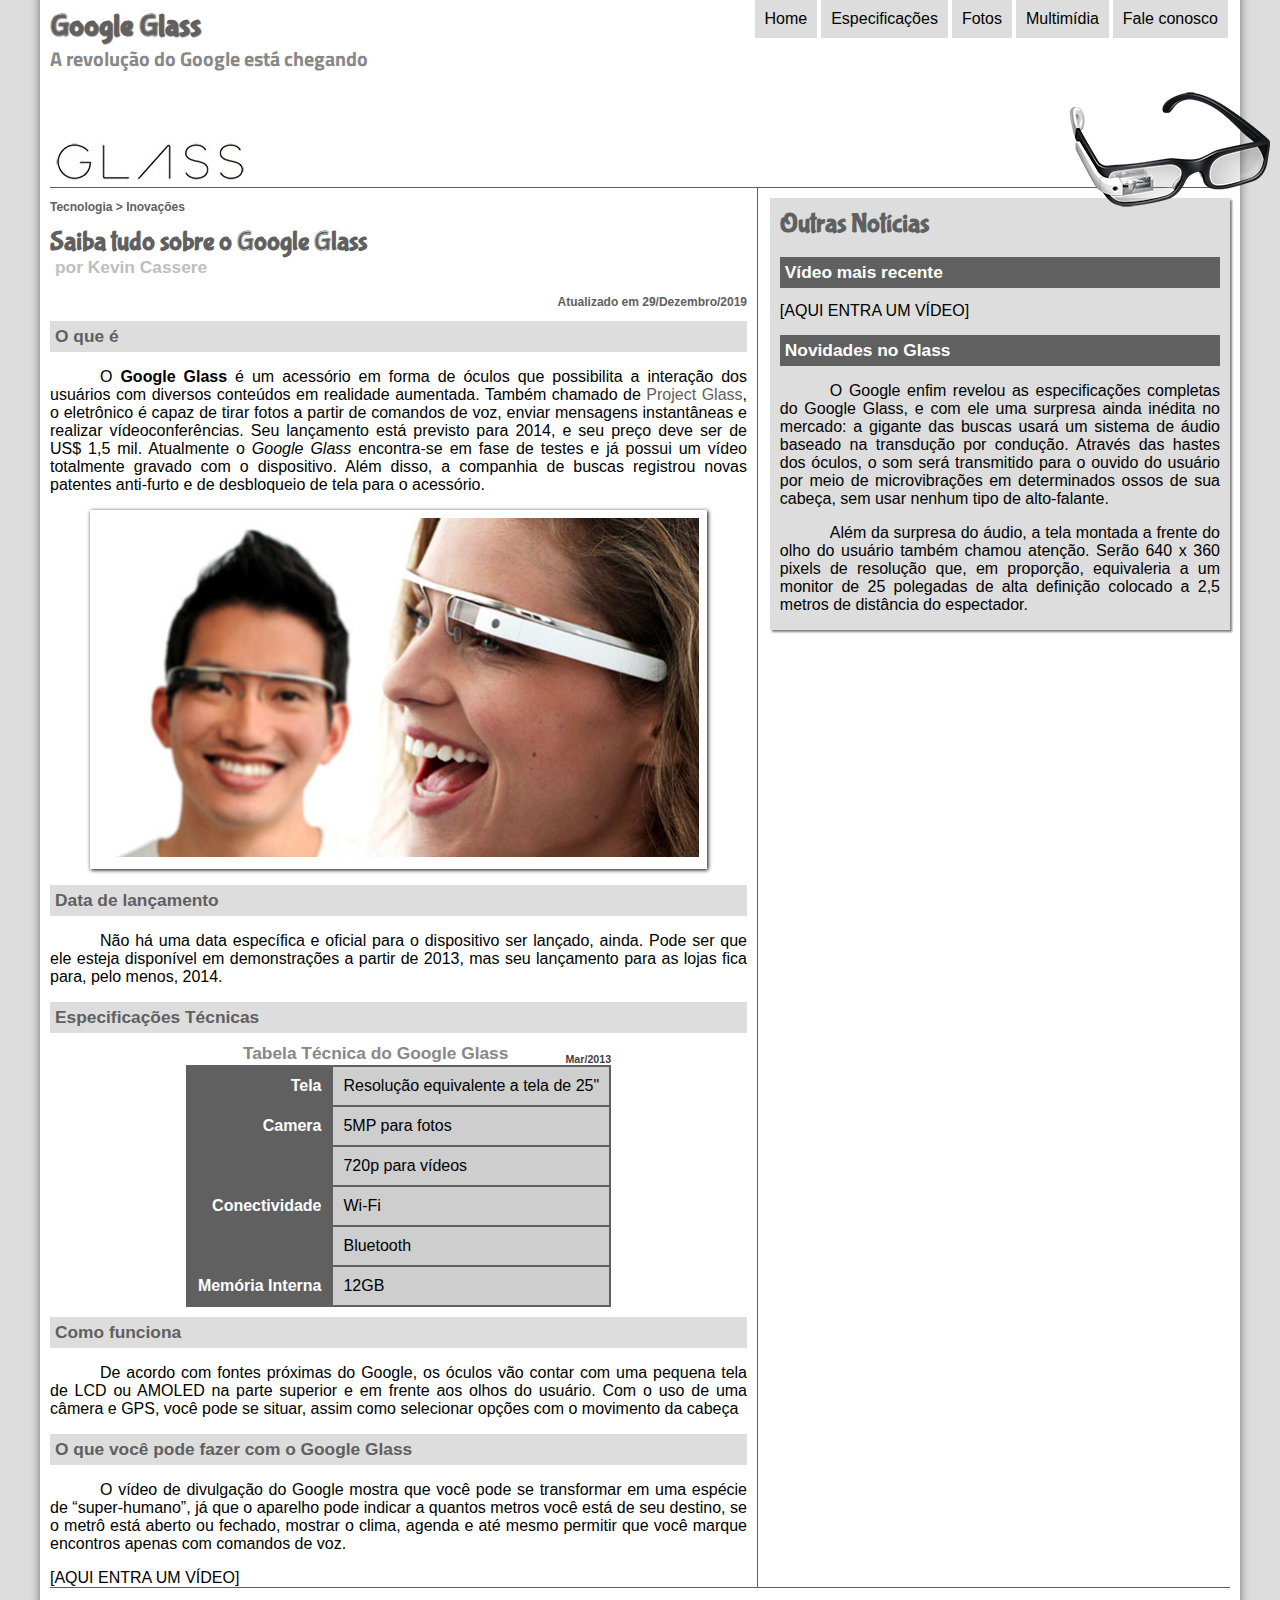
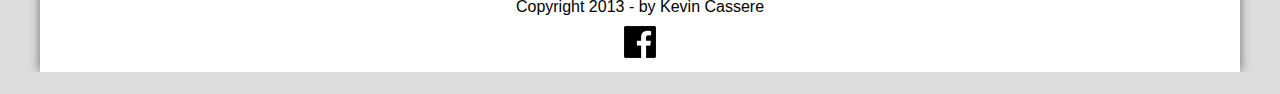
<file: index.html>
<!DOCTYPE html>
<html lang="pt-br">
    <head>
        <meta charset="UTF-8"/>
        <title>Tudo sobre Google Glass</title>
        <link rel="stylesheet" href="_css/estilo-base.css">

        
    <body>
        <div id="interface">
            <header id="cabecalho">
                <div class="titles">
                    <hgroup>
                        <h1>Google Glass</h1>
                        <h2>A revolução do Google está chegando</h2>
                    </hgroup>
                </div>

                
                
                <div class="menu-imagem">
                    <nav id="menu">
                        <h1>Menu Principal</h1>
                        <ul>
                            <li onmouseover="mudaFoto('_img/glass-oculos-preto-peq.png')" onmouseout="mudaFoto('_img/glass-oculos-preto-peq.png')"><a href="index.html">Home</a></li>
                            <li onmouseover="mudaFoto('_img/especificacoes.png')" onmouseout="mudaFoto('_img/glass-oculos-preto-peq.png')"><a href="specs.html">Especificações</a></li>
                            <li onmouseover="mudaFoto('_img/fotos.png')" onmouseout="mudaFoto('_img/glass-oculos-preto-peq.png')"><a href="fotos.html">Fotos</a></li>
                            <li onmouseover="mudaFoto('_img/multimidia.png')" onmouseout="mudaFoto('_img/glass-oculos-preto-peq.png')"><a href="multimidia.html">Multimídia</a></li>
                            <li onmouseover="mudaFoto('_img/contato.png')" onmouseout="mudaFoto('_img/glass-oculos-preto-peq.png')"><a href="fale-conosco.html">Fale conosco</a></li>
                        </ul>
                    </nav>
                    <img id="icone" src="_img/glass-oculos-preto-peq.png"/>
                </div>
            </header>

            <section id="corpo">
                <article id="noticia-principal">
                    <header id="cabecalho-artigo">
                        <hgroup>
                            <h3>Tecnologia > Inovações</h3>
                            <h1>Saiba tudo sobre o Google Glass</h1>
                            <h2>por Kevin Cassere</h2>
                            <h3 class="direita">Atualizado em 29/Dezembro/2019</h3>
                        </hgroup>
                    </header>
        
                    <h2>O que é</h2>
                    <p>O <span style="font-weight: bolder;">Google Glass</span> é um acessório em forma de óculos que possibilita a interação dos usuários com diversos conteúdos em realidade aumentada. Também chamado de <a href="https://www.google.com/glass/start/" target="_blank" class="link">Project Glass</a>, o eletrônico é capaz de tirar fotos a partir de comandos de voz, enviar mensagens instantâneas e realizar vídeo&shy;con&shy;ferên&shy;cias. Seu lançamento está previsto para 2014, e seu preço deve ser de US$ 1,5 mil. Atualmente o <em>Google Glass</em> encontra-se em fase de testes e já possui um vídeo totalmente gravado com o dispositivo. Além disso, a companhia de buscas registrou novas patentes anti-furto e de desbloqueio de tela para o acessório.</p>
        
                    <figure class="foto-legenda">
                        <img src="_img/glass-quadro-homem-mulher.jpg"/>
                        <figcaption>
                            <h3>Goolge Glass<h3/>
                            <p>Uma nova maneira de ver o mundo.</p>
                        </figcaption>
                    </figure>
                    
        
                    <h2>Data de lançamento</h2>
                    <p>Não há uma data específica e oficial para o dispositivo ser lançado, ainda. Pode ser que ele esteja disponível em demonstrações a partir de 2013, mas seu lançamento para as lojas fica para, pelo menos, 2014.</p>
        
                    <h2>Especificações Técnicas</h2>
                    <table id="tabelaspec">
                        <caption>Tabela Técnica do Google Glass <span>Mar/2013</span></caption>
            
                        <tr><td class="ce">Tela</td><td class="cd">Resolução equivalente a tela de 25"</td></tr>
                        <tr><td class="ce" rowspan="2">Camera</td><td class="cd">5MP para fotos</td></tr>
                        <tr><td class="cd">720p para vídeos</td></tr>
                        <tr><td class="ce" rowspan="2">Conectividade</td><td class="cd">Wi-Fi</td></tr>
                        <tr><td class="cd">Bluetooth</td></tr>
                        <tr><td class="ce" >Memória Interna</td><td class="cd">12GB</td></tr>
                    </table>
        
                    <h2>Como funciona</h2>
                    <p>De acordo com fontes próximas do Google, os óculos vão contar com uma pequena tela de LCD ou AMOLED na parte superior e em frente aos olhos do usuário. Com o uso de uma câmera e GPS, você pode se situar, assim como selecionar opções com o movimento da cabeça</p>
        
                    <h2>O que você pode fazer com o Google Glass</h2>
                    <p>O vídeo de divulgação do Google mostra que você pode se transformar em uma espécie de “super-<wbr/>humano”, já que o aparelho pode indicar a quantos metros você está de seu destino, se o metrô está aberto ou fechado, mostrar o clima, agenda e até mesmo permitir que você marque encontros apenas com comandos de voz.</p>
                
                    [AQUI ENTRA UM VÍDEO]
                </article>
            </section>

            <aside id="lateral">
                <h1>Outras Notícias</h1>
                <h2>Vídeo mais recente</h2>
    
                [AQUI ENTRA UM VÍDEO]
    
                <h2>Novidades no Glass</h2>
                <p>O Google enfim revelou as especificações completas do Google Glass, e com ele uma surpresa ainda inédita no mercado: a gigante das buscas usará um sistema de áudio baseado na transdução por condução. Através das hastes dos óculos, o som será transmitido para o ouvido do usuário por meio de microvibrações em determinados ossos de sua cabeça, sem usar nenhum tipo de alto-falante.</p>
    
                <p>Além da surpresa do áudio, a tela montada a frente do olho do usuário também chamou atenção. Serão 640 x 360 pixels de resolução que, em proporção, equivaleria a um monitor de 25 polegadas de alta definição colocado a 2,5 metros de distância do espectador.</p>
            </aside>

            <footer id="rodape">
                <p class="p1">Copyright 2013 - by Kevin Cassere</p>
                <a href="https://www.facebook.com/kevin.cassere" target="_blank"><img src="_img/icon-facebook.png"/></a>
            </footer>
        </div>
        <script src="_js/main.js"></script>
    </body>
</html>
</file>
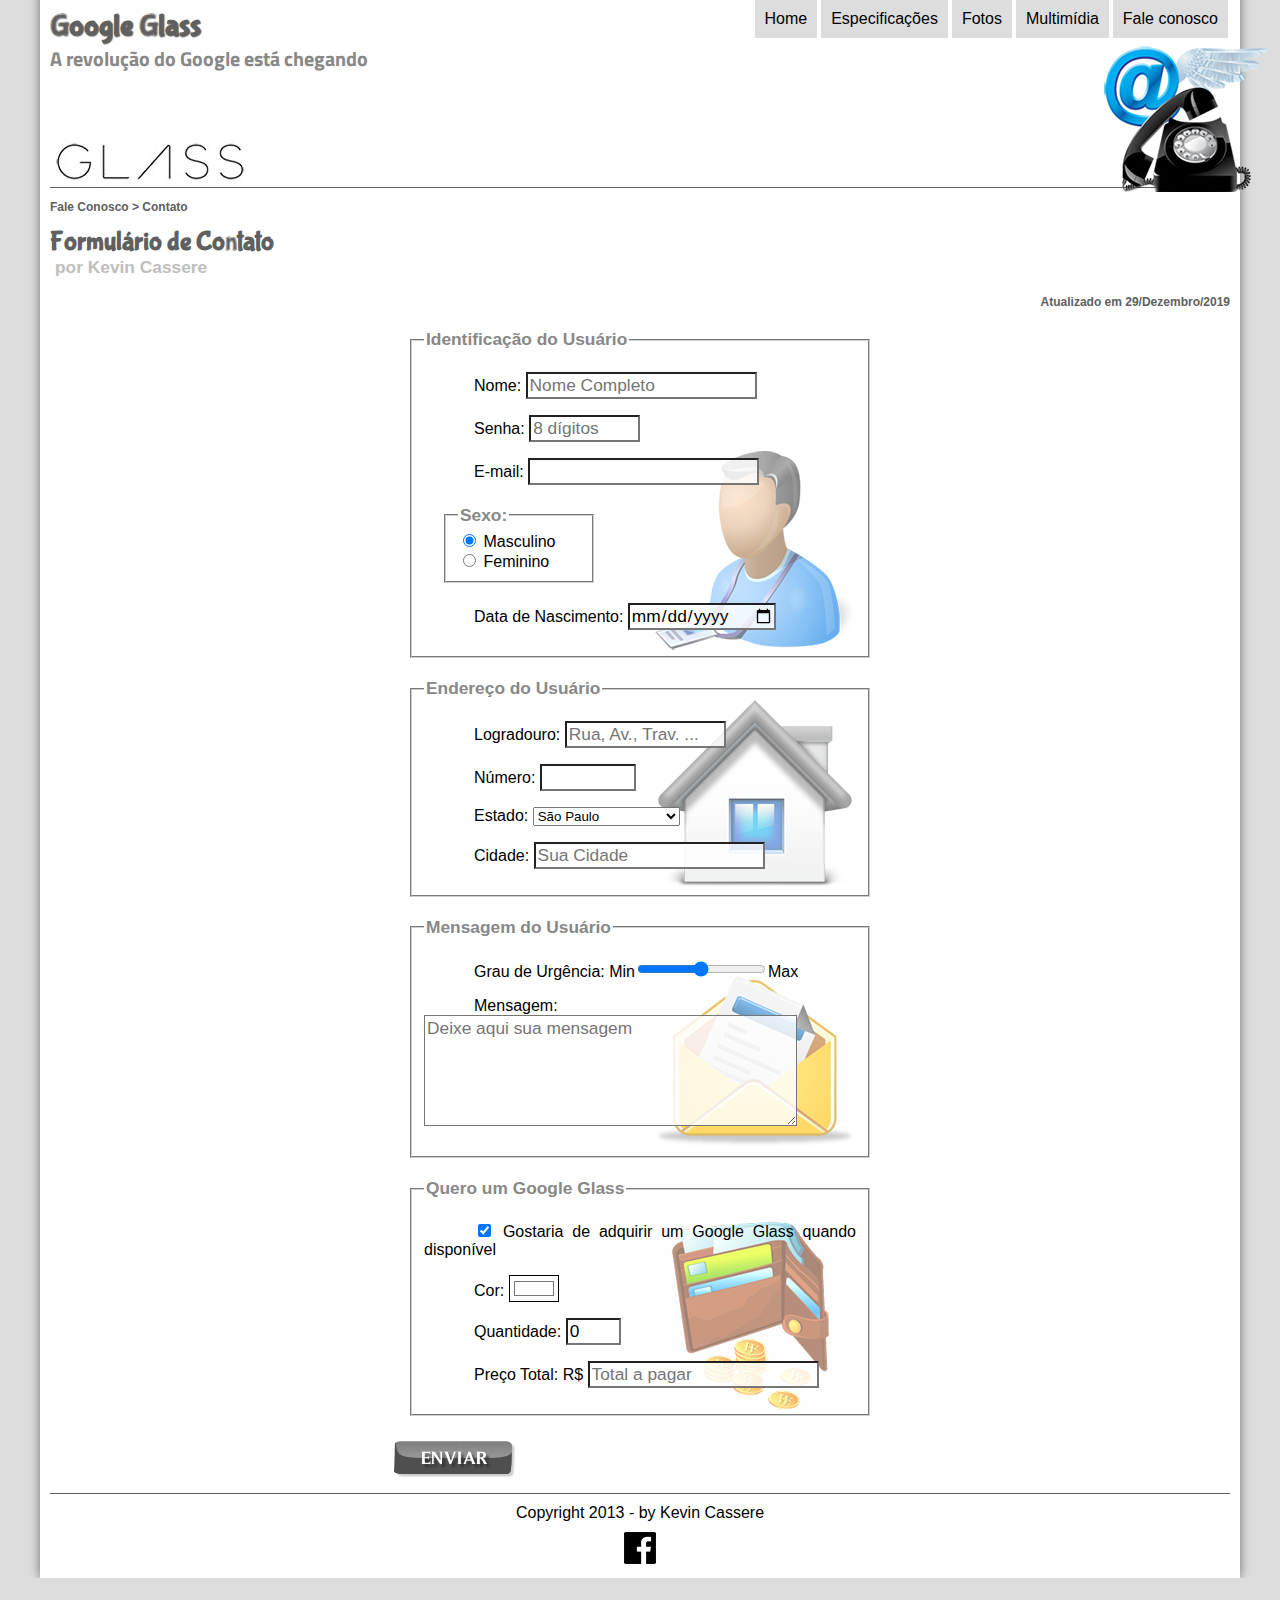
<file: fale-conosco.html>
<!DOCTYPE html>
<html lang="pt-br">
    <head>
        <meta charset="UTF-8"/>
        <title>Tudo sobre Google Glass</title>
        <link rel="stylesheet" href="_css/estilo-base.css">
        <link rel="stylesheet" href="_css/fale-conosco.css">
        
    <body>
        <div id="interface">
            <header id="cabecalho">
                <div class="titles">
                    <hgroup >
                        <h1>Google Glass</h1>
                        <h2>A revolução do Google está chegando</h2>
                    </hgroup>
                </div>

                
                
                <div class="menu-imagem">
                    <nav id="menu">
                        <h1>Menu Principal</h1>
                        <ul>
                            <li onmouseover="mudaFoto('_img/glass-oculos-preto-peq.png')" onmouseout="mudaFoto('_img/contato.png')"><a href="index.html">Home</a></li>
                            <li onmouseover="mudaFoto('_img/especificacoes.png')" onmouseout="mudaFoto('_img/contato.png')"><a href="specs.html">Especificações</a></li>
                            <li onmouseover="mudaFoto('_img/fotos.png')" onmouseout="mudaFoto('_img/contato.png')"><a href="fotos.html">Fotos</a></li>
                            <li onmouseover="mudaFoto('_img/multimidia.png')" onmouseout="mudaFoto('_img/contato.png')"><a href="multimidia.html">Multimídia</a></li>
                            <li onmouseover="mudaFoto('_img/contato.png')" onmouseout="mudaFoto('_img/contato.png')"><a href="fale-conosco.html">Fale conosco</a></li>
                        </ul>
                    </nav>
                    <img id="icone" src="_img/contato.png"/>
                </div>
            </header>

            <section id="corpo-full">
                <article id="noticia-principal">
                    <header id="cabecalho-artigo">
                        <hgroup>
                            <h3>Fale Conosco > Contato</h3>
                            <h1>Formulário de Contato</h1>
                            <h2>por Kevin Cassere</h2>
                            <h3 class="direita">Atualizado em 29/Dezembro/2019</h3>
                        </hgroup>
                    </header>

                    <form method="post" id="fContato" action="mailto:contato@cursoemvideo.com" oninput="calc_total()">
                        <fieldset id="usuario">
                            <legend>Identificação do Usuário</legend>

                            <p>
                                <label for="cNome">Nome:</label> 
                                <input type="text" name="tNome" id="cNome" size="20" maxlength="30" placeholder="Nome Completo"/>
                            </p>
                            <p>
                                <label for="cSenha">Senha:</label> 
                                <input type="password" name="tSenha" id="cSenha" size="8" maxlength="8" placeholder="8 dígitos"/>
                            </p>
                            <p>
                                <label for="cMail">E-mail:</label> 
                                <input type="email" name="tMail" id="cMail" size="20" maxlength="40"/>
                            </p>
                            <fieldset id="sexo">
                                <legend>Sexo:</legend>
                                <input type="radio" name="tSexo" id="cMasc" checked/> <label for="cMasc">Masculino</label>
                                <input type="radio" name="tSexo" id="cFem"/> <label for="cFem">Feminino</label>
                            </fieldset>
                            <p>
                                <label for="cNasc">Data de Nascimento:</label> 
                                <input type="date" name="tNasc" id="cNasc"/>
                            </p>
                        </fieldset>
    
                        <fieldset id="endereco">
                            <legend>Endereço do Usuário</legend>
                                <p>
                                    <label for="cRua">Logradouro:</label> 
                                    <input type="text" name="tRua" id="cRua" size="13" maxlength="80" placeholder="Rua, Av., Trav. ..."/>
                                </p>
                                <p>
                                    <label for="cNum">Número:</label> 
                                    <input type="number" name="tNum" id="cNum" min="0" max="99999"/>
                                </p>
                                <p>
                                    <label for="cEst">Estado:</label>
                                    <select name="tEst" id="cEst">
                                        <optgroup label="Região Sudeste">
                                            <option value="RJ">Rio de Janeiro</option>
                                            <option value="SP" selected>São Paulo</option>
                                            <option value="MG">Minas Gerais</option>
                                        </optgroup>

                                        <optgroup label="Região Sul">
                                            <option value="PR">Paraná</option>
                                            <option value="SC">Santa Catarina</option>
                                            <option value="RS">Rio Grande do Sul</option>
                                        </optgroup>
                                    </select>
                                </p>
                                <p>
                                    <label for="cCid">Cidade:</label> 
                                    <input type="text" name="tCid" id="cCid" maxlength="40" size="20" placeholder="Sua Cidade" list="cidades"/>
                                </p>
                                <datalist id="cidades">
                                    <option value="Rio de Janeiro"></option>
                                    <option value="Nova Iguaçu"></option>
                                    <option value="Niterói"></option>
                                    <option value="Belford Roxo"></option>
                                </datalist>
                        </fieldset>
    
                        <fieldset id="mensagem">
                            <legend>Mensagem do Usuário</legend>
                                <p>
                                    <label for="cUrg">Grau de Urgência:</label>
                                    Min<input type="range" name="tUrg" id="cUrg" min="0" max="10" step="1"/>Max
                                </p>
                                <p>
                                    <label for="cMsg">Mensagem:</labe>
                                    <textarea name="tMsg" id="cMsg" cols="35" rows="5" placeholder="Deixe aqui sua mensagem"></textarea>
                                </p>
                        </fieldset>
    
                        <fieldset id="pedido">
                            <legend>Quero um Google Glass</legend>
                                <p>
                                    <input type="checkbox" name="tPed" id="cPed" checked/>
                                    <label for="cPed">Gostaria de adquirir um Google Glass quando disponível</label>
                                </p>
                                <p>
                                    <label for="cCor">Cor:</label>
                                    <input type="color" name="tCor" id="cCor" value="#FFFFFF">
                                </p>
                                <p>
                                    <label for="cQtd">Quantidade:</label>
                                    <input type="number" name="tQtd" id="cQtd" min="0" max="5" value="0">
                                </p>
                                <p>
                                    <label for="cTot">Preço Total: R$</label>
                                    <input type="text" name="tTot" id="cTot" placeholder="Total a pagar" readonly>
                                </p>
                        </fieldset>
                        
                        <input type="image" name="tEnviar" src="_img/botao-enviar.png" alt="">
                    </form>
            
                <article/>
            <section/>

            <footer id="rodape">
                <p class="p1">Copyright 2013 - by Kevin Cassere</p>
                <a href="https://www.facebook.com/kevin.cassere" target="_blank"><img src="_img/icon-facebook.png"/></a>
            </footer>
        </div>
    <script src="_js/main.js"></script>
    <script src="_js/fale-conosco.js"></script>
    </body>
</html>
</file>
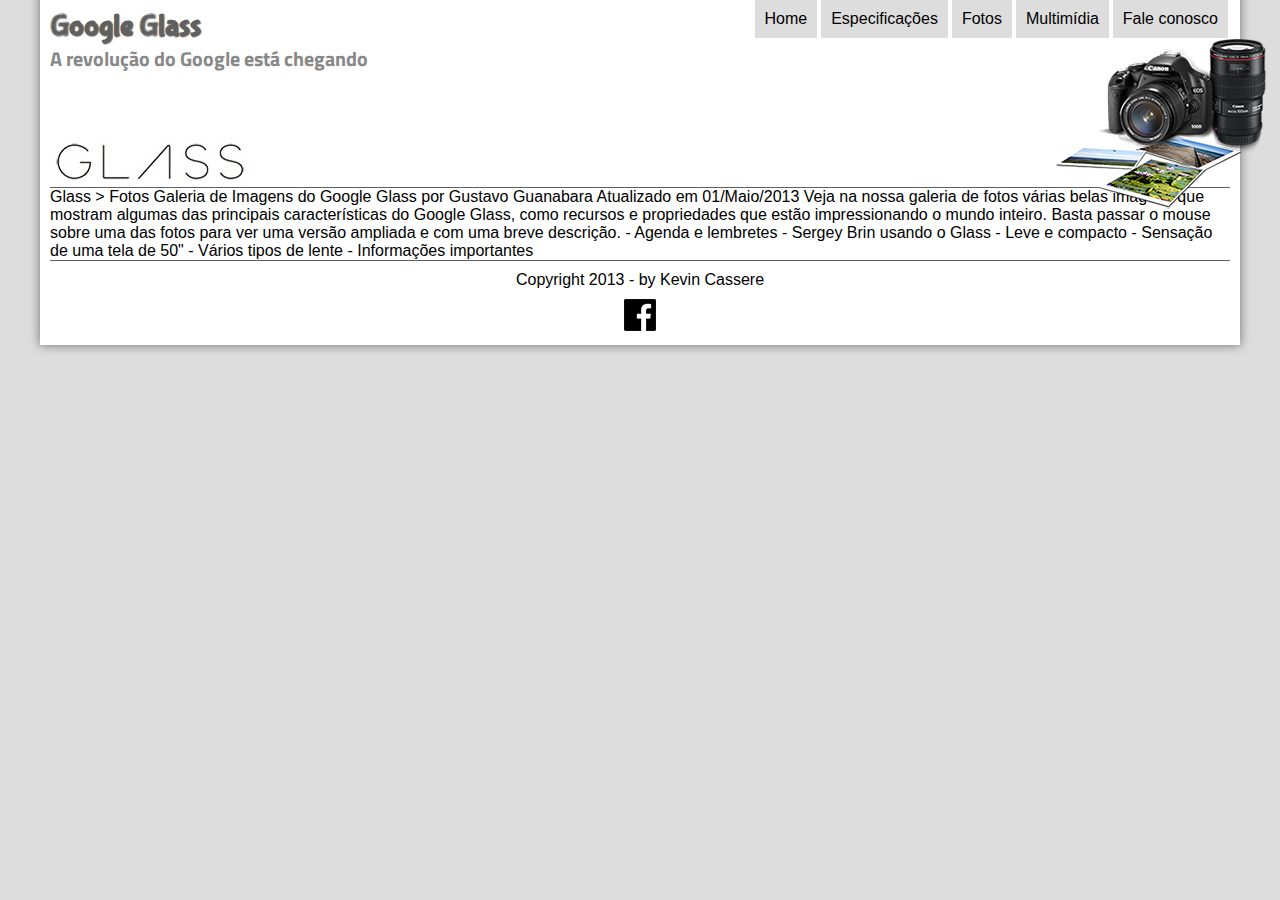
<file: fotos.html>
<!DOCTYPE html>
<html lang="pt-br">
    <head>
        <meta charset="UTF-8"/>
        <title>Tudo sobre Google Glass</title>
        <link rel="stylesheet" href="_css/estilo-base.css">

        
    <body>
        <div id="interface">
            <header id="cabecalho">
                <div class="titles">
                    <hgroup >
                        <h1>Google Glass</h1>
                        <h2>A revolução do Google está chegando</h2>
                    </hgroup>
                </div>

                
                
                <div class="menu-imagem">
                    <nav id="menu">
                        <h1>Menu Principal</h1>
                        <ul>
                            <li onmouseover="mudaFoto('_img/glass-oculos-preto-peq.png')" onmouseout="mudaFoto('_img/fotos.png')"><a href="index.html">Home</a></li>
                            <li onmouseover="mudaFoto('_img/especificacoes.png')" onmouseout="mudaFoto('_img/fotos.png')"><a href="specs.html">Especificações</a></li>
                            <li onmouseover="mudaFoto('_img/fotos.png')" onmouseout="mudaFoto('_img/fotos.png')"><a href="fotos.html">Fotos</a></li>
                            <li onmouseover="mudaFoto('_img/multimidia.png')" onmouseout="mudaFoto('_img/fotos.png')"><a href="multimidia.html">Multimídia</a></li>
                            <li onmouseover="mudaFoto('_img/contato.png')" onmouseout="mudaFoto('_img/fotos.png')"><a href="fale-conosco.html">Fale conosco</a></li>
                        </ul>
                    </nav>
                    <img id="icone" src="_img/fotos.png"/>
                </div>
            </header>

Glass > Fotos
Galeria de Imagens do Google Glass
por Gustavo Guanabara
Atualizado em 01/Maio/2013

Veja na nossa galeria de fotos várias belas imagens que mostram algumas das principais características do Google Glass, como recursos e propriedades que estão impressionando o mundo inteiro. Basta passar o mouse sobre uma das fotos para ver uma versão ampliada e com uma breve descrição.

- Agenda e lembretes
- Sergey Brin usando o Glass
- Leve e compacto
- Sensação de uma tela de 50"
- Vários tipos de lente
- Informações importantes

            <footer id="rodape">
                <p class="p1">Copyright 2013 - by Kevin Cassere</p>
                <a href="https://www.facebook.com/kevin.cassere" target="_blank"><img src="_img/icon-facebook.png"/></a>
            </footer>
        </div>
    <script src="_js/main.js"></script>
    </body>
</html>
</file>
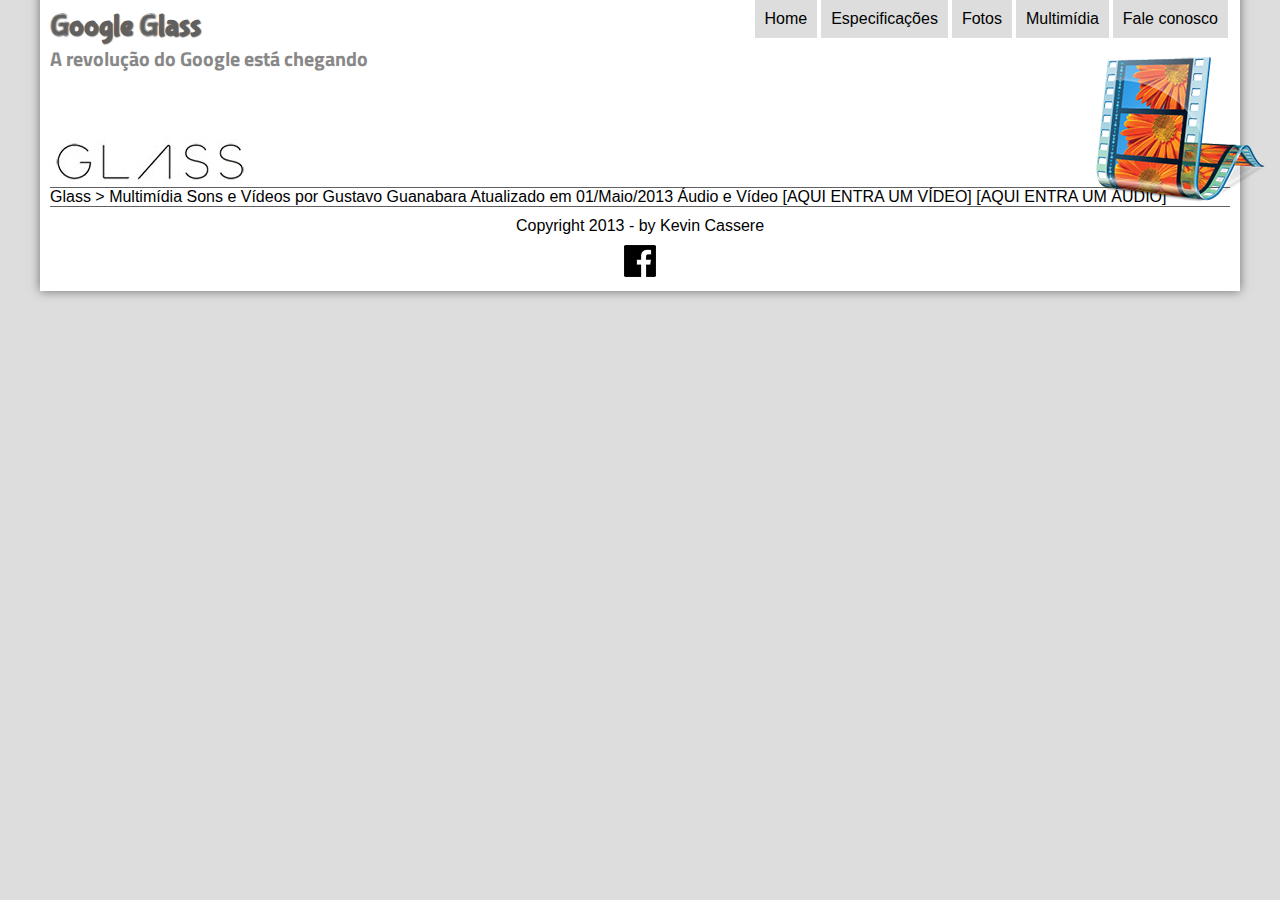
<file: multimidia.html>
<!DOCTYPE html>
<html lang="pt-br">
    <head>
        <meta charset="UTF-8"/>
        <title>Tudo sobre Google Glass</title>
        <link rel="stylesheet" href="_css/estilo-base.css">

        
    <body>
        <div id="interface">
            <header id="cabecalho">
                <div class="titles">
                    <hgroup >
                        <h1>Google Glass</h1>
                        <h2>A revolução do Google está chegando</h2>
                    </hgroup>
                </div>

                
                
                <div class="menu-imagem">
                    <nav id="menu">
                        <h1>Menu Principal</h1>
                        <ul>
                            <li onmouseover="mudaFoto('_img/glass-oculos-preto-peq.png')" onmouseout="mudaFoto('_img/multimidia.png')"><a href="index.html">Home</a></li>
                            <li onmouseover="mudaFoto('_img/especificacoes.png')" onmouseout="mudaFoto('_img/multimidia.png')"><a href="specs.html">Especificações</a></li>
                            <li onmouseover="mudaFoto('_img/fotos.png')" onmouseout="mudaFoto('_img/multimidia.png')"><a href="fotos.html">Fotos</a></li>
                            <li onmouseover="mudaFoto('_img/multimidia.png')" onmouseout="mudaFoto('_img/multimidia.png')"><a href="multimidia.html">Multimídia</a></li>
                            <li onmouseover="mudaFoto('_img/contato.png')" onmouseout="mudaFoto('_img/multimidia.png')"><a href="fale-conosco.html">Fale conosco</a></li>
                        </ul>
                    </nav>
                    <img id="icone" src="_img/multimidia.png"/>
                </div>
            </header>

Glass > Multimídia
Sons e Vídeos
por Gustavo Guanabara
Atualizado em 01/Maio/2013


Áudio e Vídeo

[AQUI ENTRA UM VÍDEO]
[AQUI ENTRA UM ÁUDIO]

            <footer id="rodape">
                <p class="p1">Copyright 2013 - by Kevin Cassere</p>
                <a href="https://www.facebook.com/kevin.cassere" target="_blank"><img src="_img/icon-facebook.png"/></a>
            </footer>
        </div>
    <script src="_js/main.js"></script>
    </body>
</html>
</file>
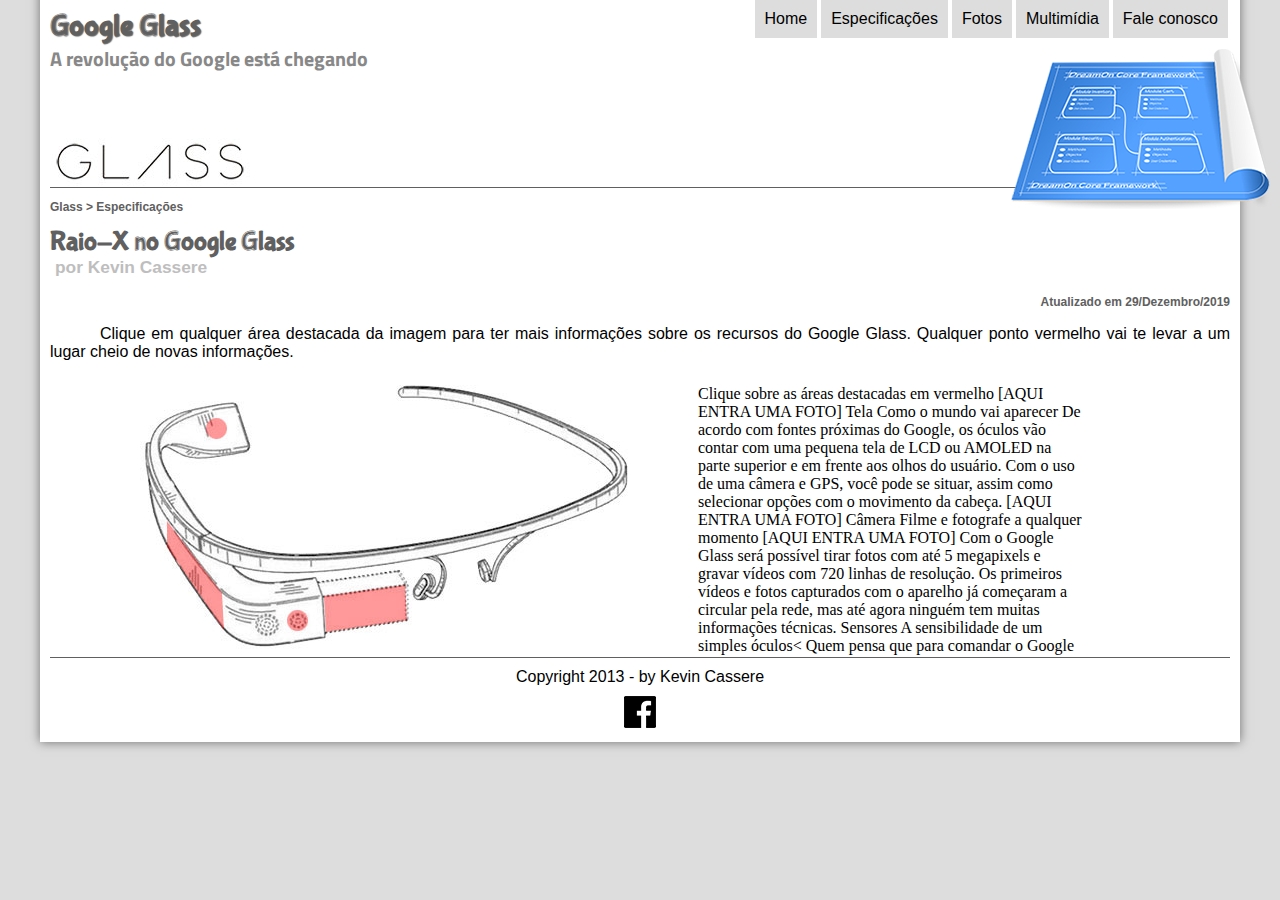
<file: specs.html>
<!DOCTYPE html>
<html lang="pt-br">
    <head>
        <meta charset="UTF-8"/>
        <title>Tudo sobre Google Glass</title>
        <link rel="stylesheet" href="_css/estilo-base.css">
        <link rel="stylesheet" href="_css/specs.css">

        
    <body>
        <div id="interface">
            <header id="cabecalho">
                <div class="titles">
                    <hgroup >
                        <h1>Google Glass</h1>
                        <h2>A revolução do Google está chegando</h2>
                    </hgroup>
                </div>

                
                
                <div class="menu-imagem">
                    <nav id="menu">
                        <h1>Menu Principal</h1>
                        <ul>
                            <li onmouseover="mudaFoto('_img/glass-oculos-preto-peq.png')" onmouseout="mudaFoto('_img/especificacoes.png')"><a href="index.html">Home</a></li>
                            <li onmouseover="mudaFoto('_img/especificacoes.png')" onmouseout="mudaFoto('_img/especificacoes.png')"><a href="specs.html">Especificações</a></li>
                            <li onmouseover="mudaFoto('_img/fotos.png')" onmouseout="mudaFoto('_img/especificacoes.png')"><a href="fotos.html">Fotos</a></li>
                            <li onmouseover="mudaFoto('_img/multimidia.png')" onmouseout="mudaFoto('_img/especificacoes.png')"><a href="multimidia.html">Multimídia</a></li>
                            <li onmouseover="mudaFoto('_img/contato.png')" onmouseout="mudaFoto('_img/especificacoes.png')"><a href="fale-conosco.html">Fale conosco</a></li>
                        </ul>
                    </nav>
                    <img id="icone" src="_img/especificacoes.png"/>
                </div>
            </header>

            <section id="corpo-full">
                <article id="noticia-principal">
                    <header id="cabecalho-artigo">
                        <hgroup>
                            <h3>Glass > Especificações</h3>
                            <h1>Raio-X no Google Glass</h1>
                            <h2>por Kevin Cassere</h2>
                            <h3 class="direita">Atualizado em 29/Dezembro/2019</h3>
                        </hgroup>
                    </header>
                
                    <p>Clique em qualquer área destacada da imagem para ter mais informações sobre os recursos do Google Glass. Qualquer ponto vermelho vai te levar a um lugar cheio de novas informações.</p>
                
                    <section id="conteudo">
                        <img id="img" src="_img/glass-esquema-marcado.jpg" alt="" usemap="#meumapa">
                        <map name="meumapa">
                            <area shape="poly" coords="182,220,265,209,268,244,184,256" href="google-glass.html#tela" target="janela" alt="">
                            <area shape="circle" coords="158,243,11" href="google-glass.html#camera" target="janela" alt="">
                            <area shape="poly" coords="28,143,83,216,84,252,27,169" href="google-glass.html#sensores" target="janela" alt="">
                            <area shape="circle" coords="76,52,11" href="google-glass.html#gadgets" target="janela" alt="">
                        </map>
                        <div>
                            <iframe src="google-glass.html" name="janela" id="frame-spec"></iframe>
                        </div>
                    </section>

                <article/>
            </section>

            <footer id="rodape">
                <p class="p1">Copyright 2013 - by Kevin Cassere</p>
                <a href="https://www.facebook.com/kevin.cassere" target="_blank"><img src="_img/icon-facebook.png"/></a>
            </footer>
        </div>
    <script src="_js/main.js"></script>
    </body>
</html>
</file>
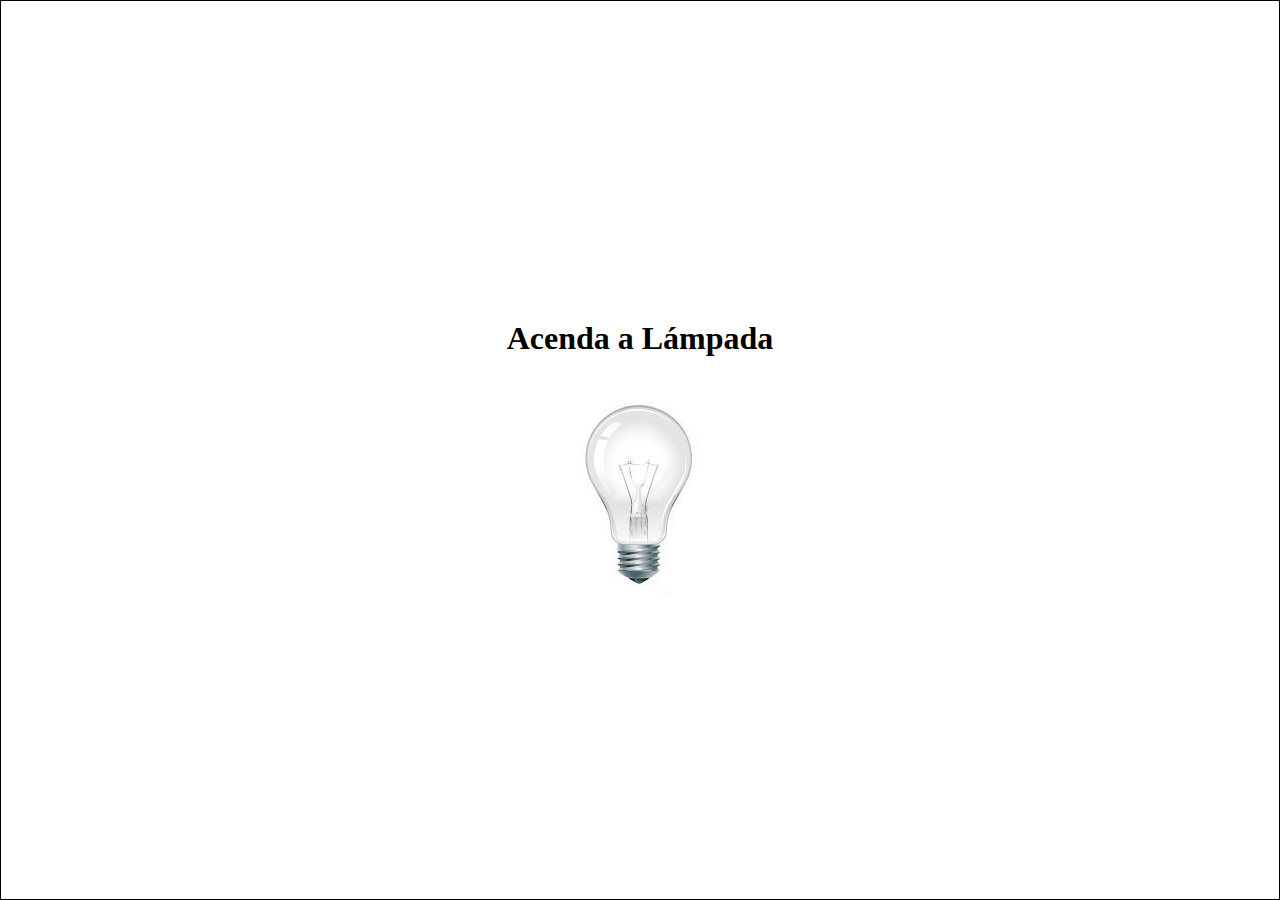
<file: _exemplos/lampada.html>
<!DOCTYPE html>
<html lang="pt-br">
    <head>
        <meta charset="UTF-8"/>
        <link rel="stylesheet" href="lampada.css">
        <title>Lámpada</title>

        <script>
            let isBroken = false

            function mudaLampada(tipo){
                if(!isBroken){
                    document.getElementById("luz").src = `_img/${tipo}.jpg`
                    if(tipo == 'lampada-quebrada'){
                        isBroken = true
                    }
                }
            }
        </script>
    </head>
    <body class="container">
        <div class="box">
            <h1> Acenda a Lámpada</h1>
            <img id="luz" src="_img/lampada-apagada.jpg" onmousemove="mudaLampada('lampada-acesa')" onmouseout="mudaLampada('lampada-apagada')" onclick="mudaLampada('lampada-quebrada')"/>
        </div>
    </body>
</html>
</file>
<file: _css/estilo-base.css>
@charset "UTF-8";

@import url('https://fonts.googleapis.com/css?family=Titillium+Web&display=swap');

@font-face {
    font-family: 'FonteLogo';
    src: url(../_fonts/bubblegum-sans-regular.otf);
}

*{
    box-sizing: border-box;
}

body {
    font-family: Arial, sans-serif;
    background-color: #dddddd;
    color: rgba(0, 0, 0, 1);
    margin: 0px;      
}

/* Formatação interface */

div#interface {
    max-width: 1200px;
    background-color: white;
    margin: -22px auto -16px auto;
    box-shadow: 0px 0px 10px rgba(0, 0, 0, .5);
    padding: 10px;
}

/* Cabecalho */

header#cabecalho {
    display: flex;

    border-bottom: 1px #606060 solid;
    height: 200px;
    background: url("../_img/glass-logo-peq.jpg") no-repeat 0px 150px;    
}

/* LEFT----------------------------------------------------------------------- */

div.titles {
    width: 50%;
}

header#cabecalho h1 {
    font-family: 'FonteLogo', sans-serif;
    font-size: 30px;
    color: #606060;
    text-shadow: 1px 1px 1px rgba(0, 0, 0, .6);
    padding: 0px;
    margin-bottom: 0px;

}

header#cabecalho h2 {
    font-family: 'Titillium Web', sans-serif;
    color: #888888;
    font-size: 15pt;
    padding: 0px;
    margin-top: 0px;
}

/* RIGHT------------------------------------------------------------------------------ */

/* Formatação do menu */

div.menu-imagem {
    position: relative;
    width: 50%;
    text-align: right;
}

nav#menu {
    display: flex;
    justify-content: flex-end;
}

nav#menu ul {
    display: flex;

    margin: 0px;
    list-style: none;
    /* text-transform: uppercase; */
}

nav#menu h1 {
    display: none;
}

nav#menu li {
    background-color: #dddddd;
    padding: 20px 10px 10px 10px;
    margin: 2px;

    transition: background-color .5s, color .5s;
    -webkit-transition: background-color .5s, color .5s;
    -moz-transition: background-color .5s, color .5s;
    -ms-transition: background-color .5s, color .5s;
    -o-transition: background-color .5s, color .5s;
}

nav#menu li:hover{
    background-color: #606060;
}

nav#menu a {
    color: black;
    text-decoration: none;
}

nav#menu li:hover a {
    color: white;
}

/* Icones */

header#cabecalho img#icone {
    position: absolute;
    right: -40px;
    bottom: -22px;
}

/* CONTENT------------------------------------------------------- */


/* CORPO (conteúdo principal)  */
section#corpo {
    display: block;
    width: 60%;
    float: left;
    border-right: 1px solid #606060;
    padding-right: 10px;
}

p {
    text-align: justify;
    text-indent: 50px;
}

a.link {
    color: #606060;
    text-decoration: none;
}

a.link:hover {
    text-decoration: underline;
}

article#noticia-principal h2{
    font-size: 13pt;
    color: #606060;
    background-color: #dddddd;
    padding: 5px 0px 5px 5px;
    margin: 10px 0px 10px 0px;
}

header#cabecalho-artigo h1 {
    font-family: 'FonteLogo', sans-serif;
    font-size: 20pt;
    color: #606060;
    margin-bottom: 0px;
    margin-top: 0px;
}

header#cabecalho-artigo h2 {
    font-size: 13pt;
    color: #bebebe;
    background-color: white;
    margin: 0px;
    padding-top: 0px;
}

header#cabecalho-artigo h3 {
    font-size: 12px;
    color: #606060;

}

.direita {
    text-align: right;
}

/* Formatação de imagens com legenda */

figure.foto-legenda {
    position: relative;
    border: 8px solid white;
    box-shadow: 1px 1px 4px black;
}

figure.foto-legenda img {
    width: 100%;
    height: 100%;
}

figure.foto-legenda figcaption{
    position: absolute;
    top: 0px;
    background-color: rgba(0, 0, 0, .6);
    color: white;
    width: 100%;
    height: 100%;
    padding: 10px;
    box-sizing: border-box;
    opacity: 0;
    transition: opacity .5s;
}

figure.foto-legenda:hover figcaption{
    opacity: 1;
}

/* formatação Tabela */

table#tabelaspec caption {
    color: #888888;
    font-size: 13pt;
    font-weight: bolder;
}

table#tabelaspec caption span {
    display: block;
    float: right;
    color: #3f3f3f;
    font-size: 8pt;
    margin-top: 10px;
}

table#tabelaspec {
    border: 1px solid #606060;
    border-spacing: 0px;
    margin-left: auto;
    margin-right: auto;
}

table#tabelaspec td {
    border: 1px solid #606060;
    padding: 10px;
}

table#tabelaspec td.ce{
    color: white;
    background-color: #606060;
    vertical-align: top;
    font-weight: bold;
    text-align: right;
}

table#tabelaspec td.cd{
    background-color: #cecece;
    text-align: left;
}

/* LATERAL (conteúdo secundário) */
aside#lateral {
    display: block;
    width: 39%;
    float: right;
    padding: 0px 10px 0px 10px;
    margin-top: 10px;
    margin-left: 5px;
    background-color: #dddddd;
    box-shadow: 2px 2px 2px rgba(0, 0, 0, .5);
}

aside#lateral h1{
    font-family: 'FonteLogo', sans-serif;
    font-size: 20pt;
    color: #606060;
    margin-top: 10px;
}

aside#lateral h2{
    background-color: #606060;
    font-size: 13pt;
    color: white;
    padding: 5px;

}

/* RODAPE */

footer#rodape {
    clear: both;
    border-top: 1px solid #606060;
    display: flex;
    flex-direction: column;
    align-items: center;
    justify-content: center;
}

footer#rodape p {
    text-indent: 0px;
    margin: 0px;
}

footer#rodape p.p1{
    margin-top: 10px;
    margin-bottom: 10px;
}
</file>
<file: _css/fale-conosco.css>
@charset "UTF-8";

form {
    width: 500px;
    margin: auto;
}

input, textarea {
    font-family: sans-serif;
    font-weight: normal;
    font-size: 13pt;
    background-color: rgba(255, 255, 255, .8);
}

input:hover, textarea:hover {
    background-color: #dddddd;
}

legend {
    color: #888888;
    font-weight: bold;
    font-size: 13pt;
    font-family: sans-serif;
}

fieldset {
    border-color: #cecece;
    margin: 20px;
}

fieldset#sexo {
    width: 150px;
}

fieldset#usuario {
    background: url('../_img/icone-contato.png') no-repeat 95% 95%;
}

fieldset#endereco {
    background: url('../_img/icone-endereco.png') no-repeat 95% 95%;
}

fieldset#mensagem {
    background: url('../_img/icone-mensagem.png') no-repeat 95% 95%;
}

fieldset#pedido {
    background: url('../_img/icone-pagamento.png') no-repeat 95% 95%;
}
</file>
<file: _css/specs.css>
@charset "UTF-8";

section#conteudo {
    width: 1000px;
    margin: auto;
    display: flex;
}

img#img {
    width: 50%;
}

section#conteudo div {
    width: 50%;
    display: flex;
    justify-content: center;    
}

iframe#frame-spec {
    width: 400px;
    height: 280px;
    border: none;
}
</file>
<file: _exemplos/lampada.css>
* {
    box-sizing: border-box;
}

body {
    margin: 0px;
    padding: 0px;
}

.container {
	width: 100vw;
	height: 100vh;
	
	border: 1px solid black;
	overflow: hidden;
		
	display: flex;
	justify-content: center;
	align-items:center;
}

.container .box{
	text-align: center;
}
</file>
